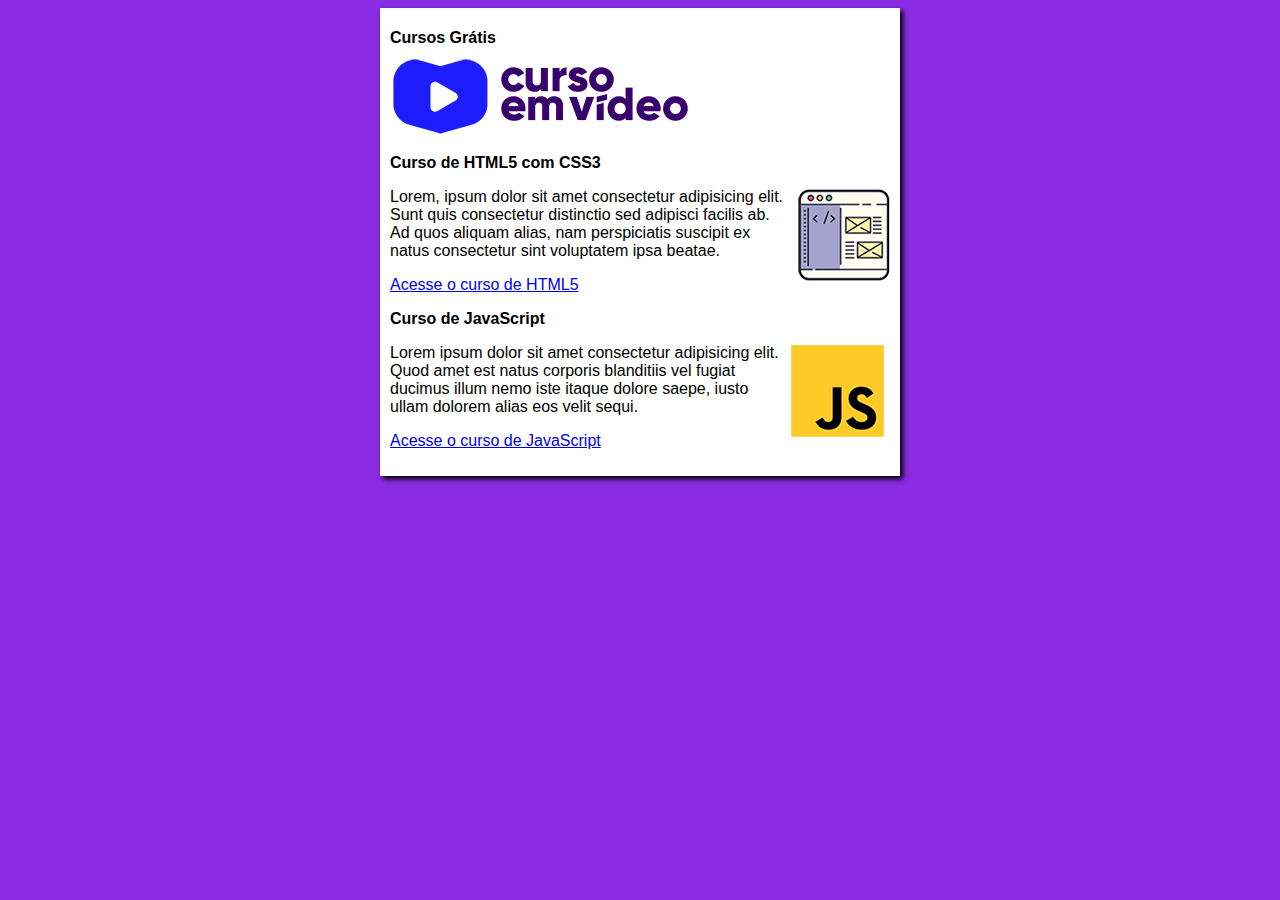
<file: index.html>
<!DOCTYPE html>
<html lang="pt-br">
<head>
    <meta charset="UTF-8">
    <meta name="viewport" content="width=device-width, initial-scale=1.0">
    <title>Título do Site</title>
    <link rel="stylesheet" href="estilos/style.css">
</head>
<body>
    <main>
        <header>
            <h1>Cursos Grátis</h1>
           <img src="imagens/curso-em-video-cor.png" alt="Curso em Vídeo">
        </header>
        <article>
            <h2>Curso de HTML5 com CSS3</h2>
            <img class="lado" src="imagens/curso-html-css.png" alt="Curso HTML">
            <p>Lorem, ipsum dolor sit amet consectetur adipisicing elit. Sunt quis consectetur distinctio sed adipisci facilis ab. Ad quos aliquam alias, nam perspiciatis suscipit ex natus consectetur sint voluptatem ipsa beatae.</p>
            <p><a href="curso-html.html">Acesse o curso de HTML5</a></p>
        </article>
        <article>
                <h2>Curso de JavaScript</h2>
            </a>
            <img class="lado" src="imagens/curso-javascript.png" alt="Curso JS">
            <p>Lorem ipsum dolor sit amet consectetur adipisicing elit. Quod amet est natus corporis blanditiis vel fugiat ducimus illum nemo iste itaque dolore saepe, iusto ullam dolorem alias eos velit sequi.</p>
            <p><a href="curso-js.html">Acesse o curso de JavaScript</a></p>
        </article>       
    </main>
</body>
</html>
</file>
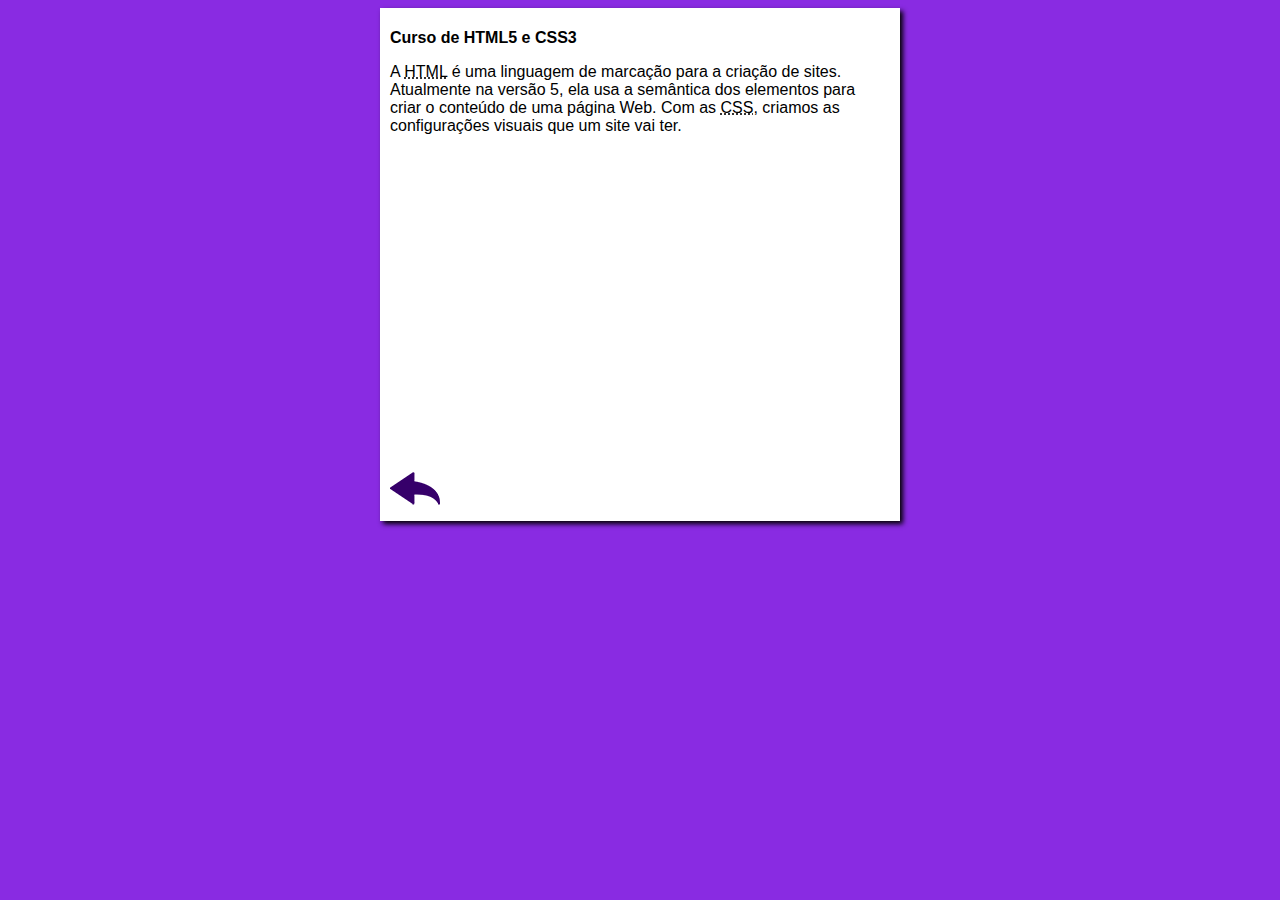
<file: curso-html.html>
<!DOCTYPE html>
<html lang="pt-br">
<head>
    <meta charset="UTF-8">
    <meta name="viewport" content="width=device-width, initial-scale=1.0">
    <title>Curso de HTML</title>
    <link rel="stylesheet" href="estilos/style.css">
</head>
<body>
    <main>
        <header>
            <h1>Curso de HTML5 e CSS3</h1>
        </header>
        <article>
            <p>A <abbr title="HyperText Markup Language">HTML</abbr> é uma linguagem de marcação para a criação de sites. Atualmente na versão 5, ela usa a semântica dos elementos para criar o conteúdo de uma página Web. Com as <abbr title="Cascading Style Sheets">CSS</abbr>, criamos as configurações visuais que um site vai ter.</p>

            <iframe width="560" height="315" src="https://www.youtube.com/embed/riSVzwlSnhw?si=3UXLJ3wyhGReYFPM" title="YouTube video player" frameborder="0" allow="accelerometer; autoplay; clipboard-write; encrypted-media; gyroscope; picture-in-picture; web-share" referrerpolicy="strict-origin-when-cross-origin" allowfullscreen></iframe>

            <a href="index.html"><img src="imagens/btn-back.png" alt="Voltar"></a>
            
        </article>
    </main>
</body>
</html>
<a href=""></a>
</file>
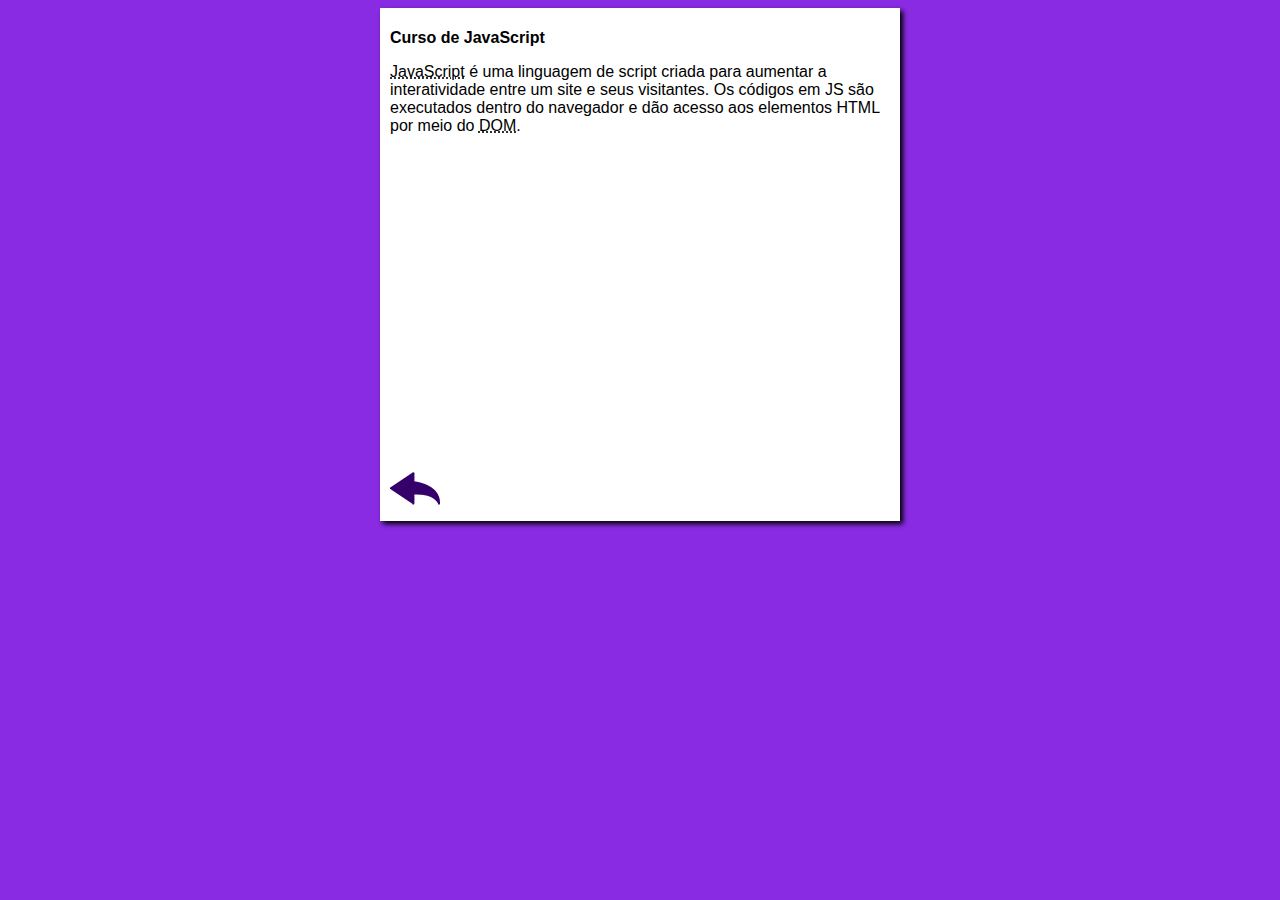
<file: curso-js.html>
<!DOCTYPE html>
<html lang="pt-br">
<head>
    <meta charset="UTF-8">
    <meta name="viewport" content="width=device-width, initial-scale=1.0">
    <title>Curso de JavaScript</title>
    <link rel="stylesheet" href="estilos/style.css">
</head>
<body>
    <main>
        <header>
            <h1>Curso de JavaScript</h1>
        </header>
        <article>
            <p><abbr title="JavaScript">JavaScript</abbr> é uma linguagem de script criada para aumentar a interatividade entre um site e seus visitantes. Os códigos em JS são executados dentro do navegador e dão acesso aos elementos HTML por meio do <abbr title="Document Object Model">DOM</abbr>.</p>

            <iframe width="560" height="315" src="https://www.youtube.com/embed/BXqUH86F-kA" frameborder="0" allow="accelerometer; autoplay; encrypted-media; gyroscope; picture-in-picture" allowfullscreen></iframe>

            <a href="index.html"><img src="imagens/btn-back.png" alt="Voltar"></a>
        </article>
    </main>
</body>
</html>
</file>
<file: estilos/style.css>
* {
    font-family: Arial, Helvetica, sans-serif;
    font-size: 16px;
}

body{
    background-color: rgb(137, 43, 226);
}

img.lado{
    float: right;
}

main{
    background-color: white;
    width: 500px;
    margin: auto;
    padding: 10px;
    box-shadow: 3px 3px 5px rgb(0, 0, 0);
}
</file>
